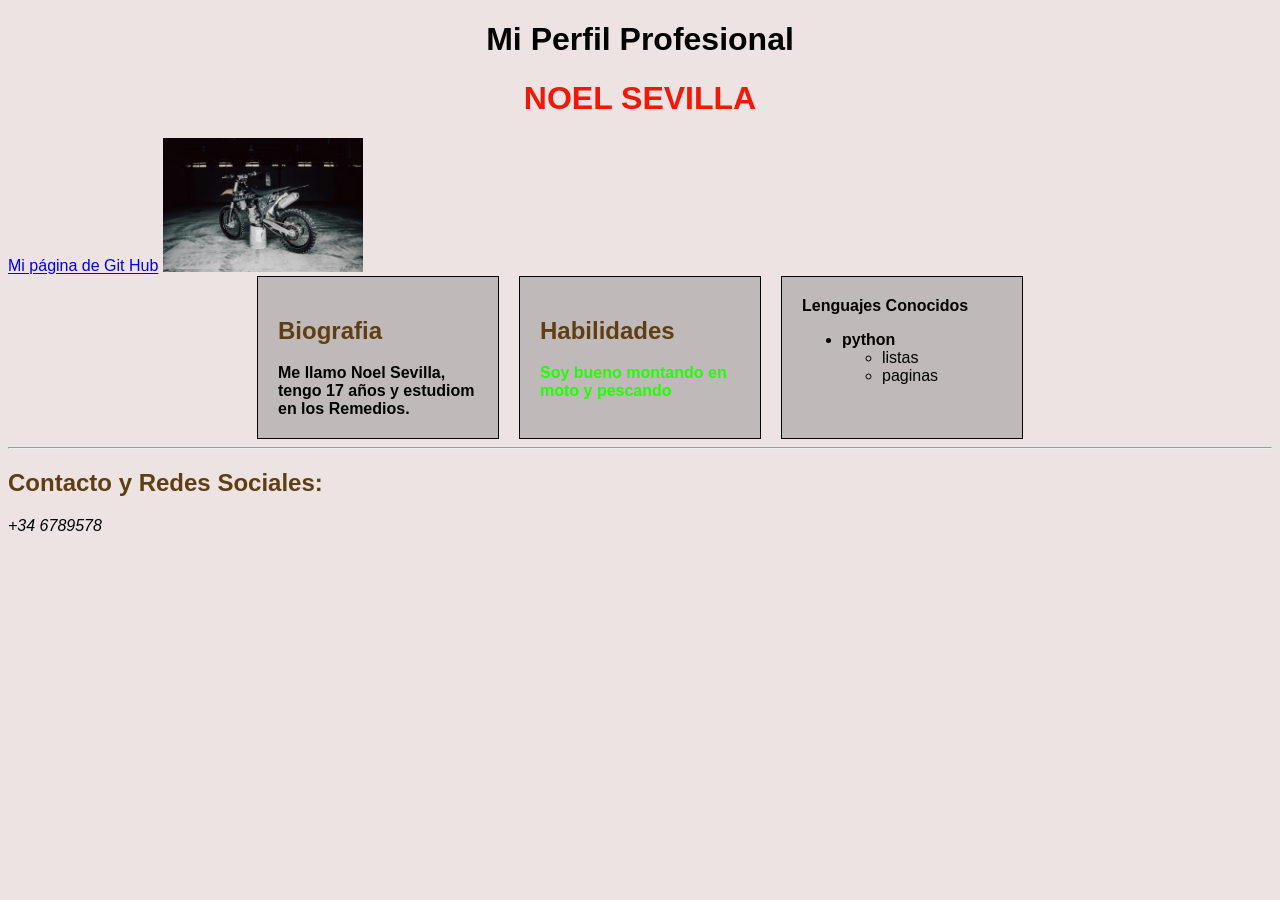
<file: index.html>
<!-- esta es la tarea 1 de los micro-proyectos individuales -->
<!DOCTYPE html>
<html lang="es">
<head>
    <meta charset="UTF-8">
    <meta name="viewport" content="width=device-width, initial-scale=1.0">
    <title>Document</title>
</head>


    <link rel="stylesheet" href="style.css">

   
<body>

    <header>
        <!-- Este bloque contendrá el logo y el nombre de la App -->
        
       <h1 id="titulo">Mi Perfil Profesional</h1> 
       <h1 id="minombre">NOEL SEVILLA</h1>
    </header>

    <main>
        <a href="https://github.com/Noel2305/mis-retos-individuales/blob/master/index.html">Mi página de Git Hub</a>
        <img src="pexels-mitch-oram-2358733-15311832.jpg"alt="Moto" width="200">
        <section>
        <!-- Seccion Biografía -->
            
            <article>
                <h2><strong>Biografia</strong></h2>
                <!-- Texto de la biografia-->
                <strong>Me llamo Noel Sevilla, tengo 17 años y estudiom en los Remedios.</strong>
            </article>
        
            <!-- Seccion de habilidades -->
            
            <article>
                <h2>Habilidades</h2>
                <!-- Aqui aparecen mis habilidades -->
                <p class= dato-importante>Soy bueno montando en moto y pescando</p>
            </article> 
            <article>  
                <strong>Lenguajes Conocidos</strong>

                <ul>
                        <li><strong>python</strong>
                    <ul>
                    <li>listas</li>
                    <li>paginas</li>
                    </ul>
                </ul>
            </article>
        </section>
    </main>
    <hr>
    <footer>
        <!-- Final en el que se muestra mi contacto y redes-->
       <h2>Contacto y Redes Sociales:</h2>
        <em>+34 6789578</em>
    </footer>



</body>

</html>
</file>
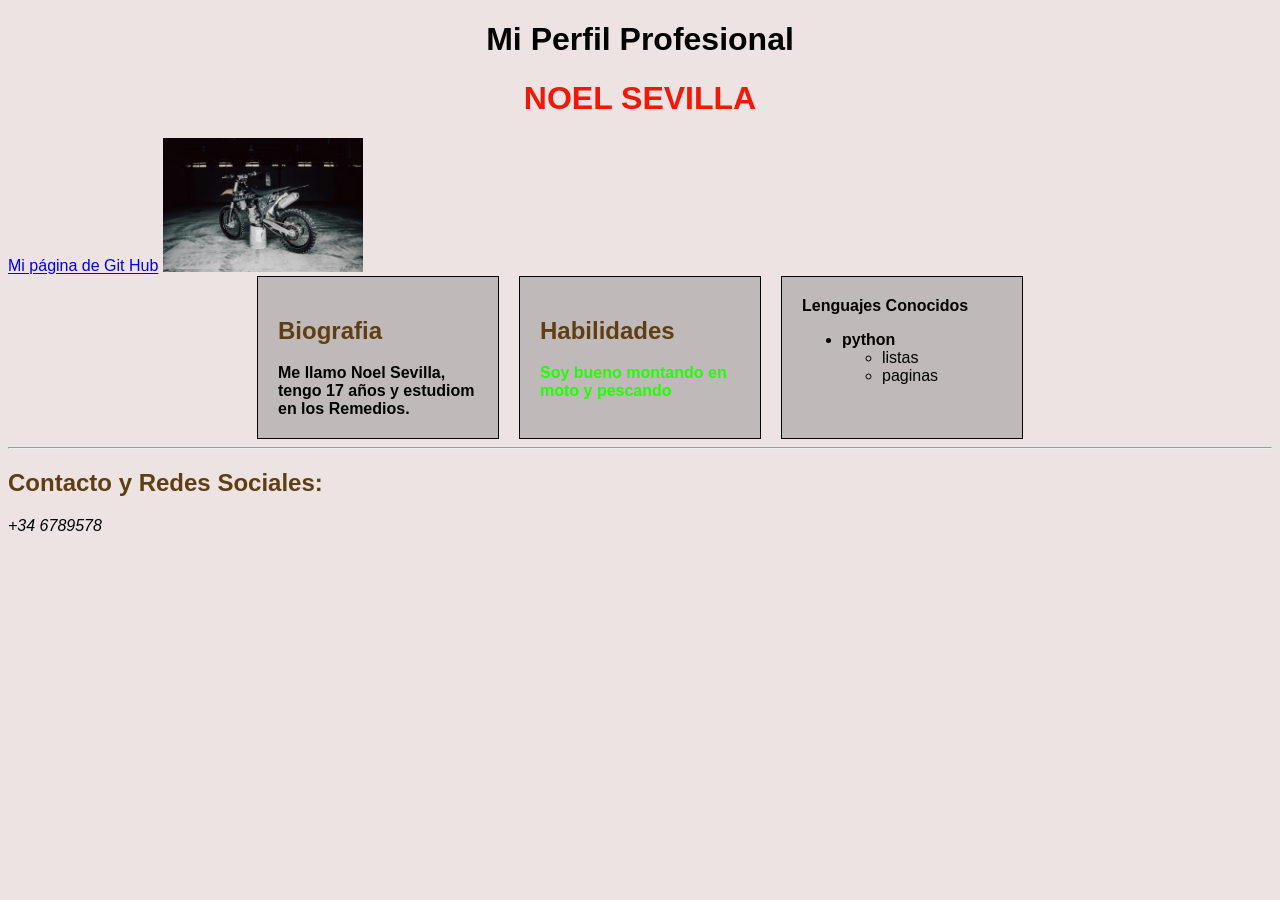
<file: index_2_2_1.html>
<!-- esta es la tarea 1 de los micro-proyectos individuales -->
<!DOCTYPE html>
<html lang="es">
<head>
    <meta charset="UTF-8">
    <meta name="viewport" content="width=device-width, initial-scale=1.0">
    <title>Document</title>
</head>


    <link rel="stylesheet" href="style.css">

   
<body>

    <header>
        <!-- Este bloque contendrá el logo y el nombre de la App -->
        
       <h1 id="titulo">Mi Perfil Profesional</h1> 
       <h1 id="minombre">NOEL SEVILLA</h1>
    </header>

    <main>
        <a href="https://github.com/Noel2305/mis-retos-individuales/blob/master/index.html">Mi página de Git Hub</a>
        <img src="pexels-mitch-oram-2358733-15311832.jpg"alt="Moto" width="200">
        <section>
        <!-- Seccion Biografía -->
            
            <article>
                <h2><strong>Biografia</strong></h2>
                <!-- Texto de la biografia-->
                <strong>Me llamo Noel Sevilla, tengo 17 años y estudiom en los Remedios.</strong>
            </article>
        
            <!-- Seccion de habilidades -->
            
            <article>
                <h2>Habilidades</h2>
                <!-- Aqui aparecen mis habilidades -->
                <p class= dato-importante>Soy bueno montando en moto y pescando</p>
            </article> 
            <article>  
                <strong>Lenguajes Conocidos</strong>

                <ul>
                        <li><strong>python</strong>
                    <ul>
                    <li>listas</li>
                    <li>paginas</li>
                    </ul>
                </ul>
            </article>
        </section>
    </main>
    <hr>
    <footer>
        <!-- Final en el que se muestra mi contacto y redes-->
       <h2>Contacto y Redes Sociales:</h2>
        <em>+34 6789578</em>
    </footer>

    <script src="validar_2_2_1.js"></script>

</body>

</html>
</file>
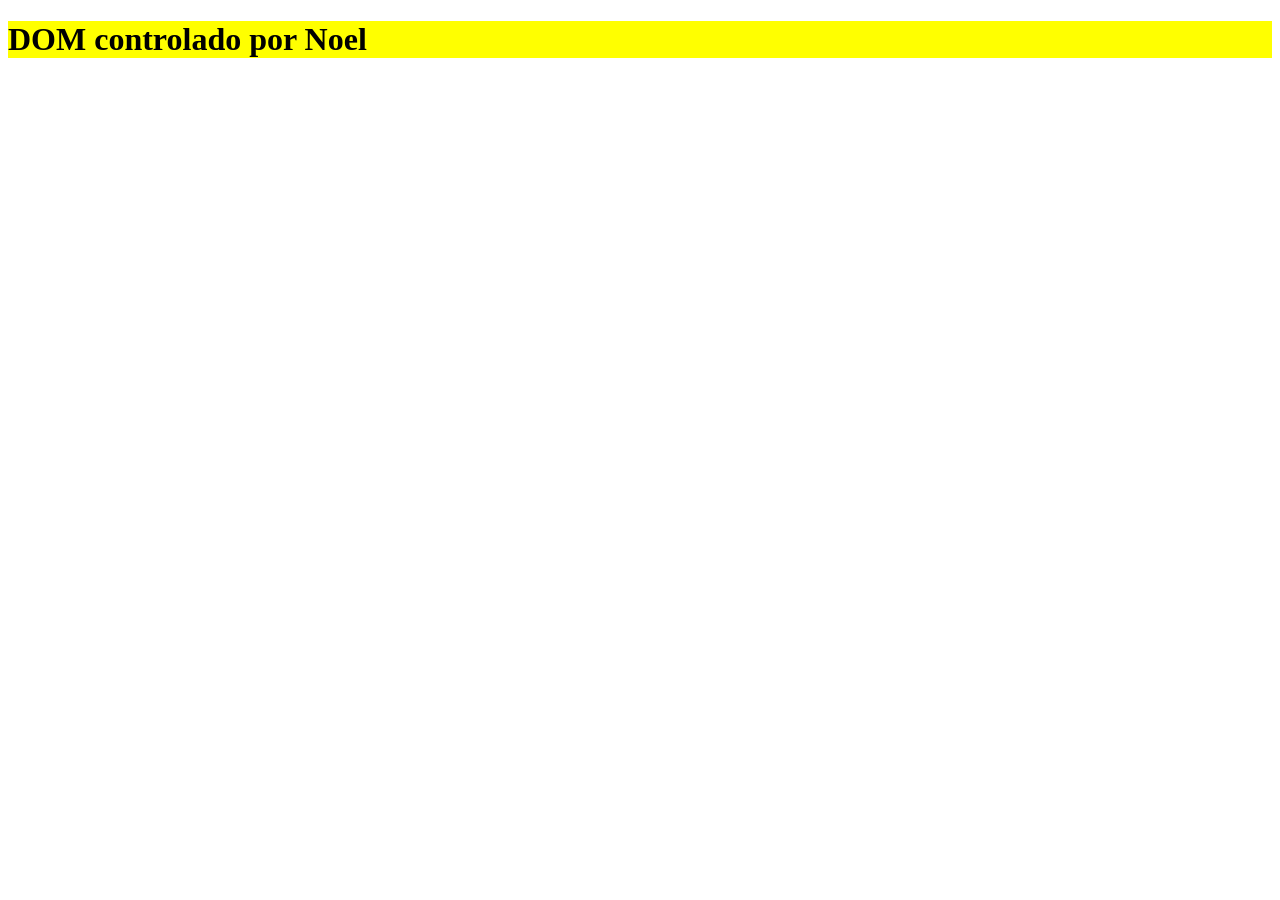
<file: index_2_2_2.html>
<!DOCTYPE html>
<html lang="es">
<head>
    <meta charset="UTF-8">
    <title>Empezando en java</title>
</head>
<body>
<h1>Esperando...</h1>
<div id="caja"> 

</body>
</html>


<script src="script_2_2_2.js"></script>
</file>
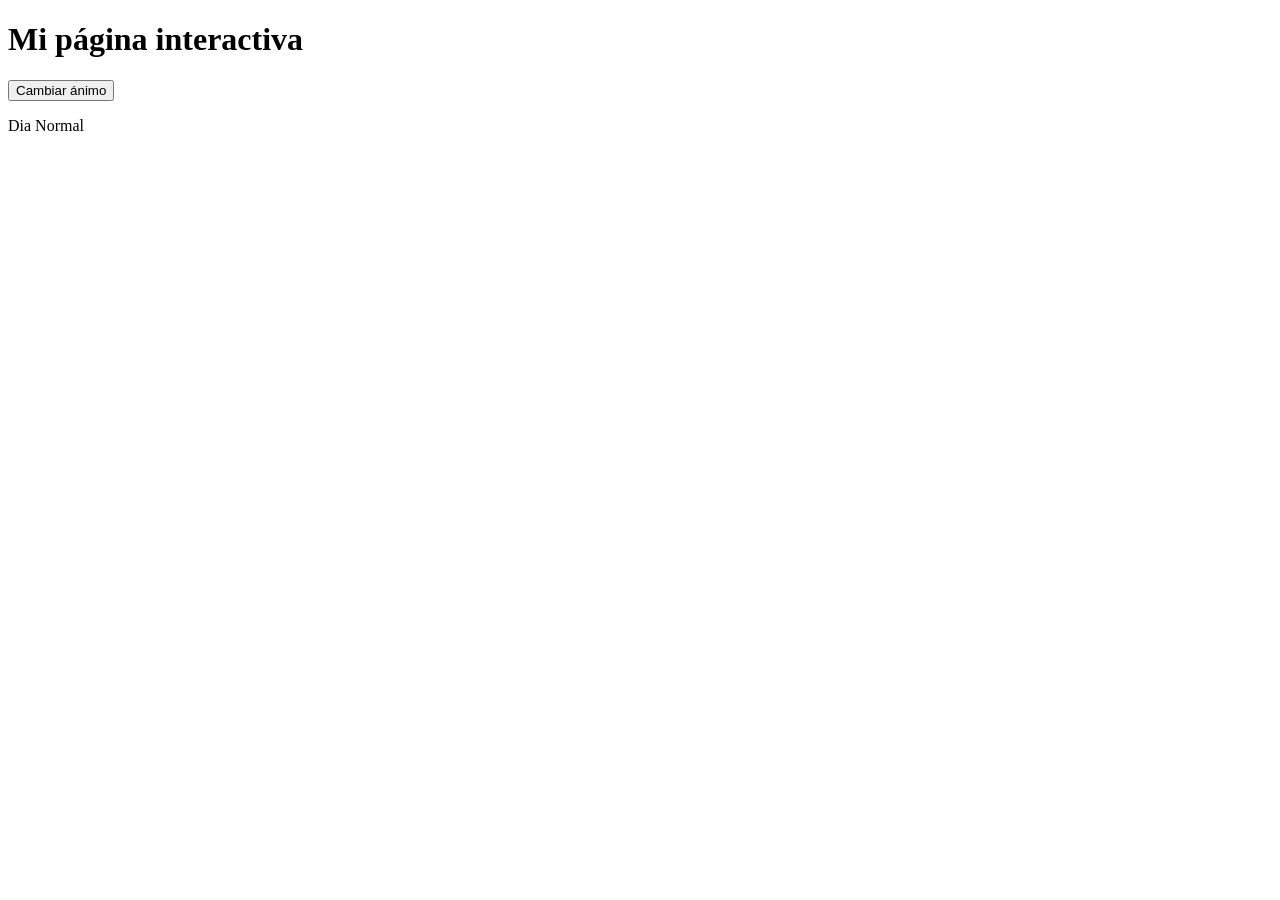
<file: index_2_2_3.html>
<!DOCTYPE html>
<html lang="es">
<head>
    <meta charset="UTF-8">
    <title>Prueba de Botón</title>
</head>
<body>

    <h1>Mi página interactiva</h1>
    
    <button id="boton-magico">Cambiar ánimo</button>
    <p id="texto-a-cambiar">Dia Normal</p>

       
    

</body>
</html>
<script src="script_2_2_3.js"></script>
</file>
<file: style.css>
p{ color: red;}


h2{ color:rgb(95, 62, 19)}

body {
    background-color: #eee3e3;
    font-family: sans-serif;
}

#minombre {
    color: rgb(243, 23, 7);
    text-align: center;
}

#titulo {
    text-align: center;
}

.dato-importante {
    color: #1eff00; 
    font-weight: bold; 
}

main{ 
    max-width: 2000px;         
    margin: auto;
    margin-top: 20px; 
    
}

section{    
    display: flex; 
    flex-wrap: wrap;
    justify-content: center;
    gap: 20px;
   
}

article{    
    background-color: rgb(192, 185, 185);
    padding: 20px;       
    border: 1px solid #050505;
    width: 200px;
}

article {
    width: 200px;
}

@media (max-width: 600px) {
    article{
        width: 100%;
    }
    
    h1 {
        font-size: 1.5rem; 
    }
}


#caja{
    border: 1px solid #050505;
    max-width: 100px
}
</file>
